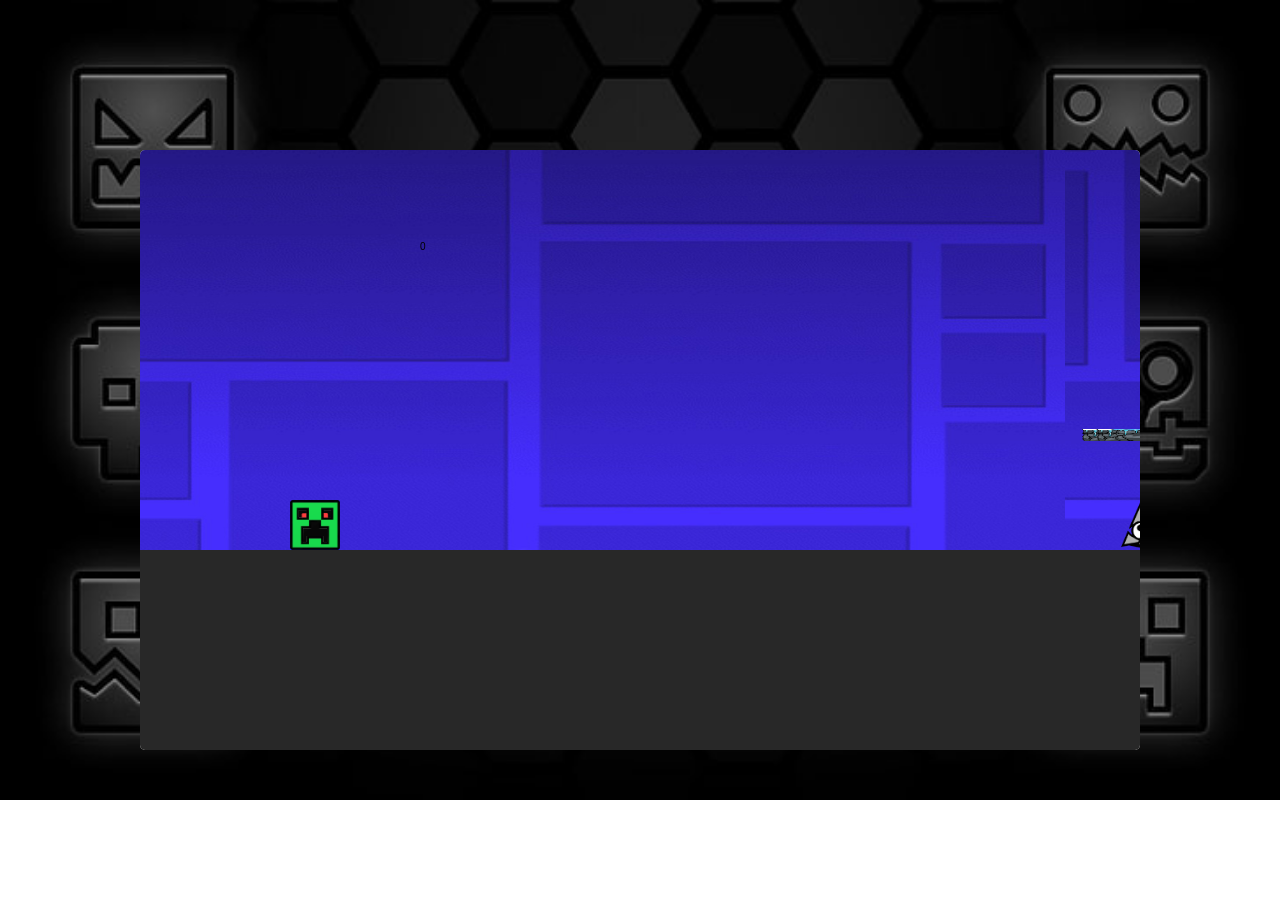
<file: Index.html>
<!DOCTYPE html>
<html lang="en">
<head>
    <meta charset="UTF-8">
    <meta http-equiv="X-UA-Compatible" content="IE=edge">
    <meta name="viewport" content="width=device-width, initial-scale=1.0">
    <title>Geometry Hash</title>
    <link rel="stylesheet" href="./src/style/style.css">
</head>
<body>
    <canvas width="1000" height="600" id="canvas"></canvas>
    
    <!-- Sripts, do not touch!-->
    <script src="/src/js/background.js"></script>
    <script src="/src/js/player.js"></script>
    <script src="/src/js/obstacles.js"></script>
    <script src="/src/js/platforms.js"></script>
    <script src="/src/js/src.js"></script>
</body>
</html>
</file>
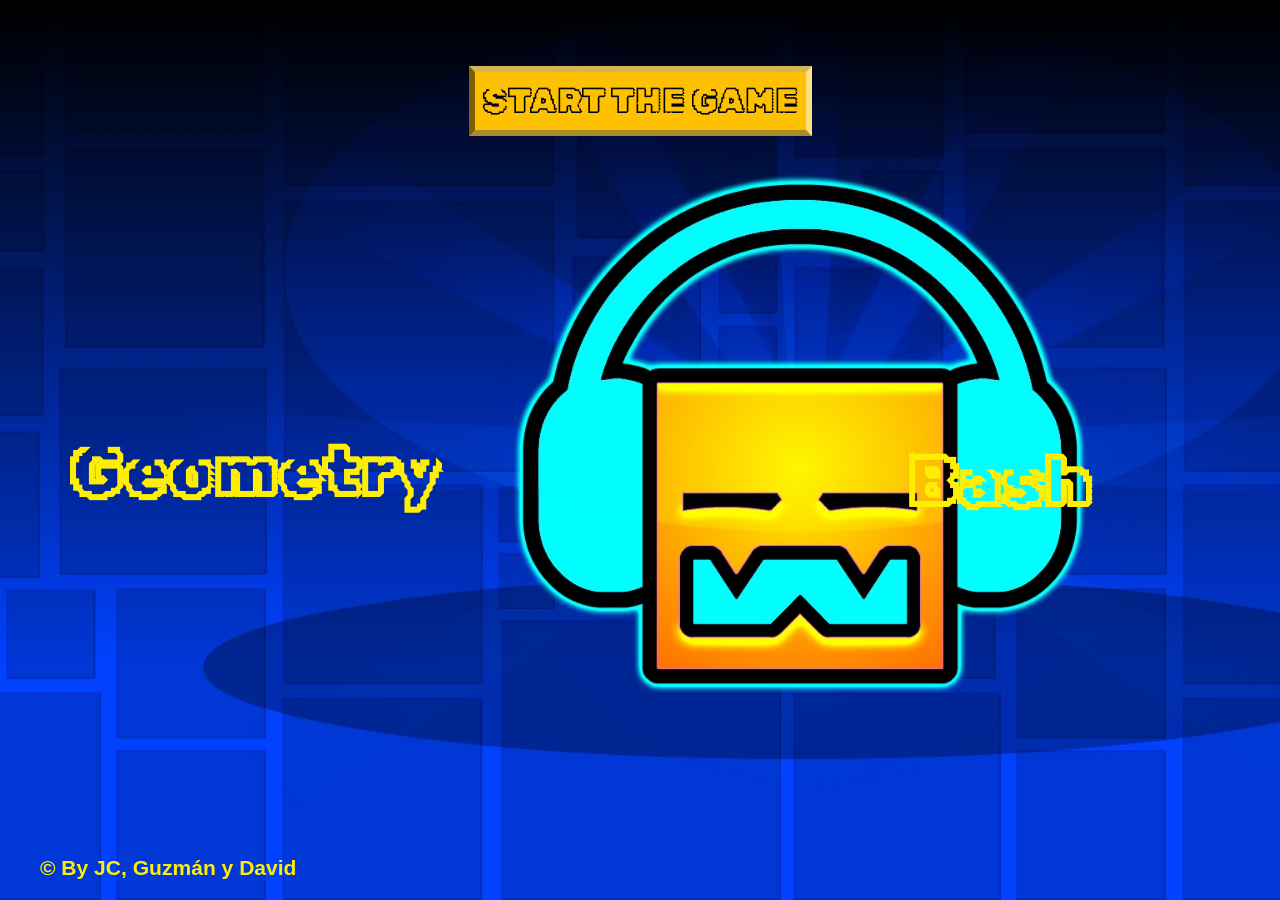
<file: firstIndex.html>
<!DOCTYPE html>
<html lang="en">
<head>
    <meta charset="UTF-8">
    <meta http-equiv="X-UA-Compatible" content="IE=edge">
    <meta name="viewport" content="width=device-width, initial-scale=1.0">
    <link rel="preconnect" href="https://fonts.googleapis.com">
    <link rel="preconnect" href="https://fonts.gstatic.com" crossorigin>
    <link href="https://fonts.googleapis.com/css2?family=Rubik+Iso&display=swap" rel="stylesheet">
    <link rel="stylesheet" href="/src/style/FIStyle.css">
    <title>Geometry Bash</title>
</head>
<body>
    
    <main class="main">

        <div class="flex-button">
            <a href="./Index.html">
                <button class="button-1">Start The Game</button> 
            </a>
        </div>

        <div class="flex-title">

            <div class="first-div-title">
                <h1>Geometry</h1>
            </div>

            <div class="second-div-title">
                <h1>Bash</h1>
            </div>

        </div>

        <div class="footer">
            <h3>© By JC, Guzmán y David</h3>
        </div>
    </main>

</body>
</html>
</file>
<file: src/style/style.css>
* {
  box-sizing: border-box;
  font-family: Arial, Helvetica, sans-serif;
}

body {

  background-image: url(/src/img/canvas\ fondo.jpg);
  background-size: cover;
  background-repeat: no-repeat;
  color: white;
  height: 100vh;
  width: 100vw;
  position: fixed;
  display: flex;
  flex-direction: column;
  justify-content: center;
  align-items: center;
  margin: 0;


}

#canvas {
  border-radius: 5px;
  background-color: #f0f0f0;
}
</file>
<file: src/style/FIStyle.css>
:root {
    --colorPrimary: #feef00;
    --colorSecundary: #fdc100;
    --colorTertiary: #00010d;
  }
  * {
    box-sizing: border-box;
    font-family: Arial, Helvetica, sans-serif;
    margin: 0;
    padding: 0;
  }
  
  body {
    background-color: #333;
    color: white;
    height: 100vh;
    width: 100vw;
    position: fixed;
    display: flex;
    flex-direction: column;
    justify-content: center;
    align-items: center;
    margin: 0;
  }
  
  #canvas {
    border-radius: 5px;
    background-color: #f0f0f0;
  }

  .flex {
    display: flex;
    justify-content: center;
    padding-top: 20px;
  }
 
  .flex-title {
    display: flex;
    justify-content: space-between;
    padding: 0 100px 0 10px;
 
  }
 
  .first-div-title {
    padding-top: 60px;
    margin-left: 60px;
 
    font-family: 'Rubik Iso', cursive;
  }
 
  .second-div-title {
    margin-top: 70px;
    margin-right: 90px;
    font-family: 'Rubik Iso', cursive;
 
  }
 
  h1 {
    font-family: 'Rubik Iso', cursive;
    color: var(--colorPrimary);
    text-align: center;
    font-size: 70px;
    padding-top: 220px;
  }
 
  .main {
    background-image: url(/src/img/firstIndexImg.jpg);
    height: 100vh;
    width: 100vw;
    background-repeat: no-repeat;
    background-size: cover;
  }
 
  .footer {
    margin-bottom: 20px;
    margin-left: 40px;
    position: fixed;
    bottom: 0;
    font-size: 18px;
    color: var(--colorPrimary);
  }
 
  /* // Buttons */
 
  .button-1 {
    background: var(--colorSecundary);
    border-bottom: 6px inset rgba(0, 0, 0, .5);
    border-left: 6px inset rgba(0, 0, 0, .5);
    border-right: 6px inset rgba(255, 255, 255, .5);
    border-top: 6px inset rgba(255, 255, 255, .5);
    box-sizing: border-box;
    color: var(--colorTertiary);
    cursor: pointer;
    display: inline-block;
    font-size: 2.2rem;
    margin: 1rem;
    min-width: 200px;
    padding: .5rem;
    text-transform: uppercase;
    width: auto;
    font-family: 'Rubik Iso', cursive;
  }
 
  .flex-button {
    display: flex;
    justify-content: center;
    margin-top: 50px;
  }
</file>
